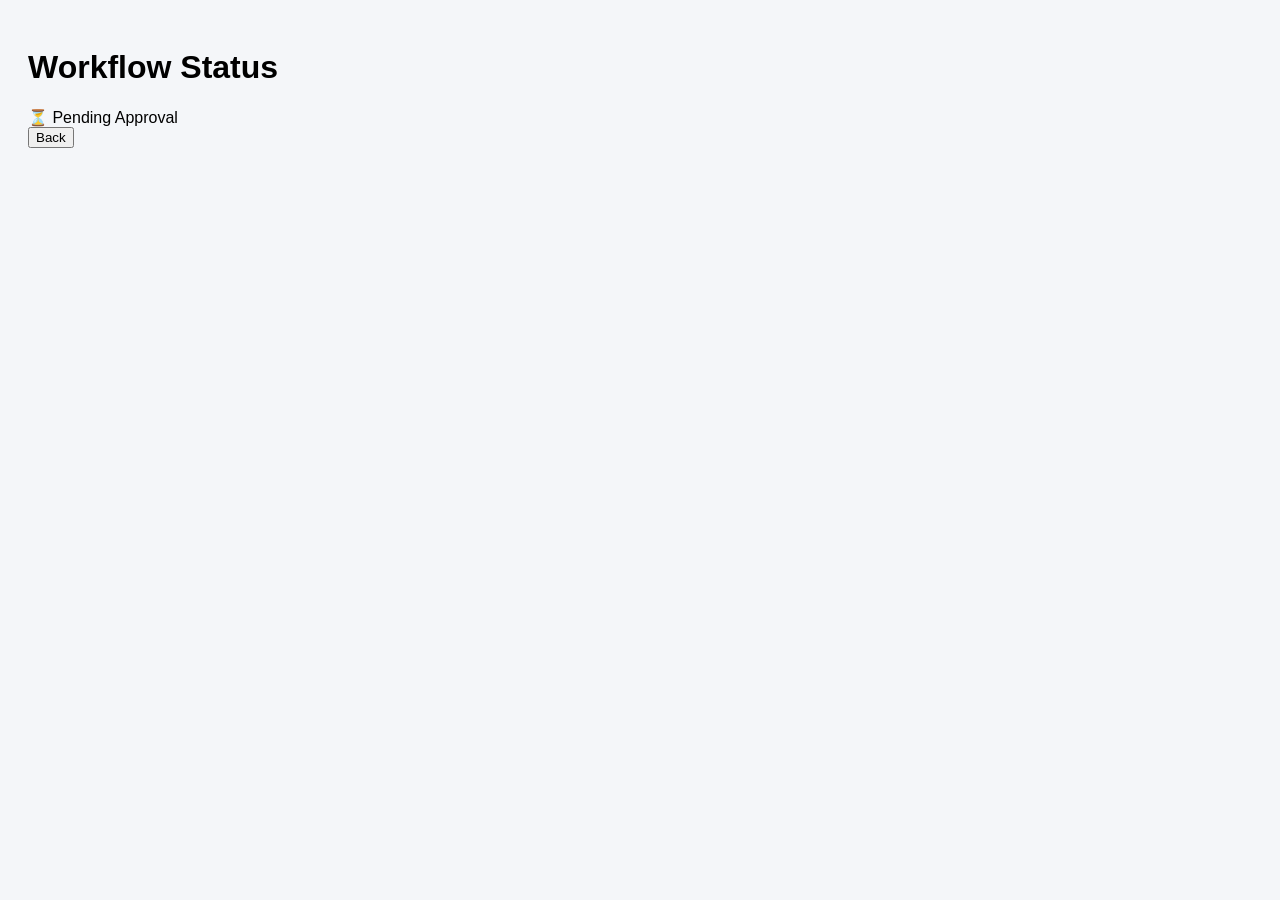
<file: approval.html>
<!DOCTYPE html>

<html>

<head>

<title>Workflow Result</title>

<link rel="stylesheet" href="/static/style.css">

</head>

<body class="center">

<div class="result-box">

<h1>Workflow Status</h1>

<div id="result"></div>

<button onclick="home()">Back</button>

</div>

<script>

function home(){
window.location="/"
}

const params=new URLSearchParams(window.location.search)

let status=params.get("status")

let result=document.getElementById("result")

if(status=="approved"){
result.innerHTML="✅ Approved"
}
else{
result.innerHTML="⏳ Pending Approval"
}

</script>

</body>

</html>
</file>
<file: static/style.css>
body {
    font-family: Arial;
    background: #f4f6f9;
    padding: 20px;
}

.nav button {
    margin: 5px;
    padding: 10px;
    background: green;
    color: white;
    border: none;
}

.hidden {
    display: none;
}

table {
    width: 100%;
    margin-top: 10px;
}

.workflow-container {
    margin-top: 30px;
    display: flex;
    align-items: center;
}

.node {
    padding: 10px;
    background: blue;
    color: white;
    border-radius: 6px;
}

.node.start {
    background: green;
}

.node.active {
    background: red;
}

.arrow {
    margin: 10px;
}
</file>
